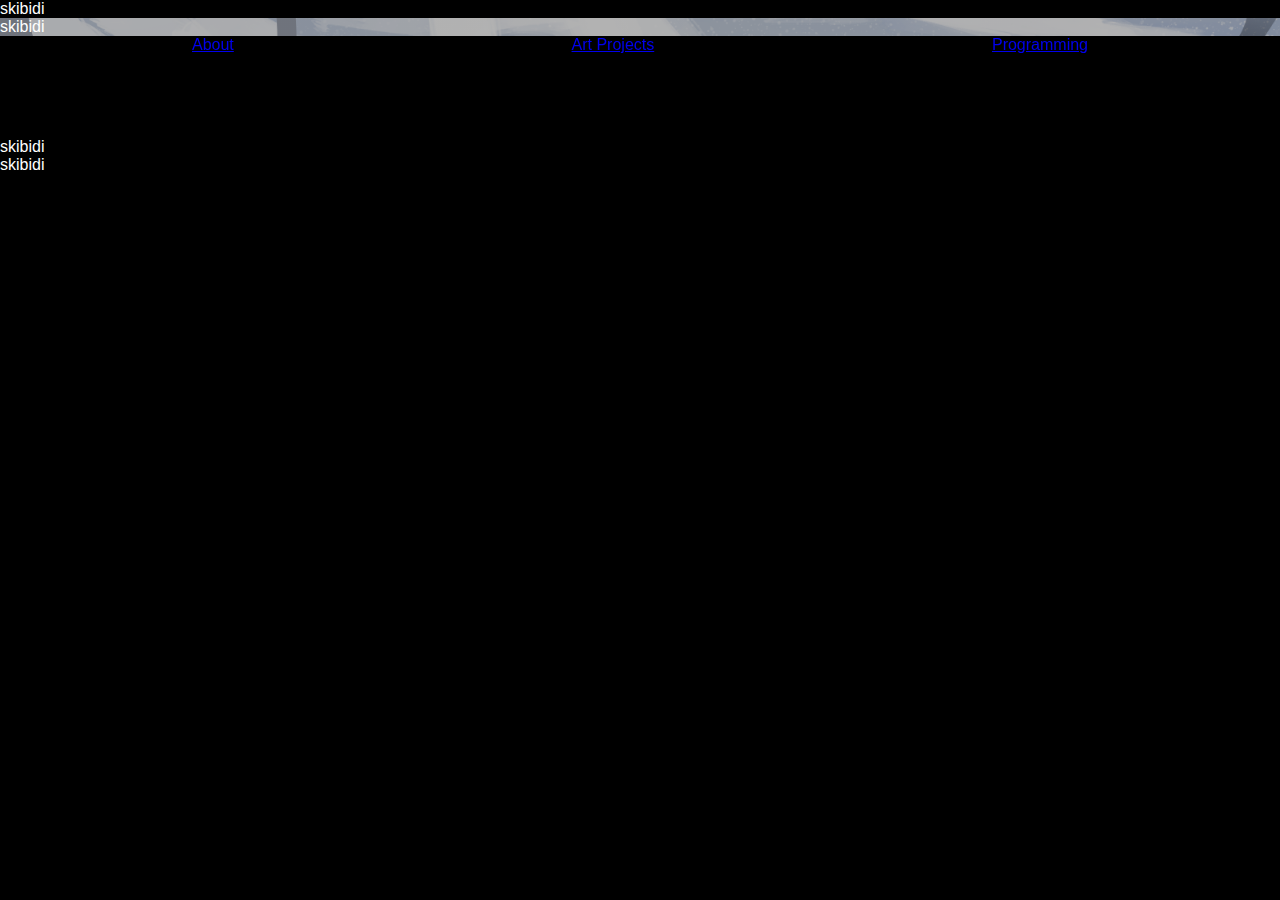
<file: index.html>
<!DOCTYPE html>
<html>
<head>
	<title>My Portfolio</title>
	<meta charset="utf-8" name="viewport" content="width=device-width,initial-scale=1.0,maximum-scale=1.0,user-scalable=no">
    <meta name="keywords" content="shuan, gay, birthday, couple, partner, shion, luan">
    <meta name="description" content="Skibidi skibidi hawk tuah hawk">
    <link rel="stylesheet" type="text/css" href='stylesheets/style_index.css'>
</head>
<body>
	<header>
		<div id="achievementBar">
  			<div></div>		<div></div>		<div></div>
		</div>

		<nav id="navbar">
			<a href="#about">About</a>
			<a href="#projects">Art Projects</a>
			<a href="#projects">Programming</a>
		</nav>
	</header>
	

	<section id="home">skibidi</section>						<!-- Home -->

	<section id="about">skibidi</section>						<!-- About -->

	<section id="art-projects">skibidi									<!-- Art Projects -->
		<!--
		<h1>Art Projects</h1>
		<ul>
			<li>					
				<h2>Raizen and Aevis</h2>
				<div class="art-images">
					<img src="images/art-projects/raizen.png">
					<img src="images/art-projects/aevis.png">
					<img src="images/art-projects/aevis_jet.png">
				</div>
				
			</li>
			<li>
				<img class="art-images" src="images/"></img>
			</li>
		</ul>
		-->
	</section>

	<section id="code-projects">skibidi</section>				<!-- Code Projects -->
</body>
</html>
</file>
<file: stylesheets/style_index.css>
/* Global */
:root {
	--sus: #000000;
	--sus_gradient: linear-gradient(to bottom right, lightskyblue, paleturquoise);

	/*--primary: #0084AA;
	--secondary: #02BFC5;
	--tertiary: #E0F7E5;
	--quaternary: #AAE8DB;

	--light: #FFFFFF;
	--dark: #02537E;*/

	--primary: #000000;
	--secondary: #090909;
	--tertiary: #050505;
	--quaternary: #010101;

	--light: #FFFFFF;
	--dark: #000000;
}

html { scroll-behavior: smooth; }

body {
	font-family: "Helvetica";
	margin: 0;
	background-color: black;
	color: white;
}

img {
	max-width: 100%;
	height: auto;
	aspect-ratio: 1 / 1;
	object-fit: cover;
}

footer img {
	aspect-ratio: auto;
	width: 100%;

	position: relative;
	top: 10px;
}

h2 {
	font-size: clamp(2rem, 3.1vw + 2rem, 6rem);
	margin: 3vw;
	margin-top: 200px;
	color: white;
	/*text-decoration: underline;*/
	text-align: center;
}

h3 {
	font-size: clamp(1.2rem, 2.1vw + 1.2rem, 4rem);
}

.container {
	width: 100%;
	margin-left: auto;
	margin-right: auto;
	padding-left: 0.5rem;
	padding-right: 0.5rem;
	/*border: 5px solid red;*/
}


/* Header */

header {
	position: fixed;
	top: 0;
	z-index: 3;

	display: flex;
	justify-content: space-between;
	align-items: center;
	/*background-color: var(--primary);*/
	/*background-image: var(--main_gradient);*/

	height: 10vh;
	width: clamp(0px, 100%, 2000px);
	margin: 0px;
	padding: 0px;
}

header > .header_bg {
	position: fixed;

	background-color: var(--primary);
	opacity: 0%;

	height: 10vh;
	width: clamp(0px, 100%, 2000px);
	margin: 0px;
	padding: 0px;

	border-bottom: 2px solid white;
}

	/* Navigation Bar */
#navbar {
	display: flex;
	flex-direction: row;
	justify-content: space-between;
	align-items: center;

	width: 70%;
	height: 45px;
	z-index: 4;
	margin-left: auto;
	margin-right: auto;
}

#navbar > div {
	cursor: pointer;
	height: 100%;
	padding-left: 10px;
	padding-right: 10px;
	border-radius: 10px;

	display: flex;
	flex-direction: column;
	justify-content: center;
	transition: background-color 300ms ease-in-out;
}

#navbar > div:hover { background-color: rgba(255, 255, 255, 0.8); }

#navbar > div > a {
	font-size: 20px;
	color: var(--light);
	text-decoration: none;

	transition: color 500ms ease-in-out;
}

#navbar > div:hover > a { color: black; }


		/* Projects Dropdown */
#projects { 
	position: relative;
	width: 130px;
}

#projects span {
	cursor: pointer;
	transition: color 300ms ease-in-out;
}

#projects:hover span { color: black; }

.dropdown-trigger {
	font-size: 20px;
	color: var(--light);
	text-decoration: none;
	transition: color 500ms ease-in-out;
}

#projects:hover .dropdown-trigger {
	color: black;
}

#projects .dropdown-menu {
	position: absolute;
	top: -340px;
	left: -10px;

	display: flex;
	flex-direction: column;
	justify-content: space-around;
	overflow: hidden;
	z-index: -1;
	padding-top: 70px;

	width: 170px;
	height: 300px;
	opacity: 0%;
	transition: top 500ms ease-in-out, opacity 500ms ease-in-out;
}

#projects:hover .dropdown-menu {		/* Deployed */
	top: -10px;
	opacity: 100%;
}

#projects .dropdown-menu div:not(.dropdown_bg) {
	position: relative;
	left: 10px;

	width: 130px;
	height: 45px;
	padding-left: 10px;
	padding-right: 10px;
	border-radius: 10px;

	display: flex;
	flex-direction: column;
	justify-content: center;
	transition: background-color 300ms ease-in-out;
}

#projects .dropdown-menu div:not(.dropdown_bg):hover { background-color: rgba(255, 255, 255, 0.8); }

#projects .dropdown-menu div:not(.dropdown_bg) a {
	font-size: 20px;
	color: var(--light);
	text-decoration: none;

	vertical-align: middle;

	transition: color 500ms ease-in-out;
}

#projects .dropdown-menu div:not(.dropdown_bg):hover a { color: black; }



#projects .dropdown_bg {
	position: fixed;

	background-color: rgb(20, 20, 20);
	border-bottom: 2px solid white;
	border-bottom-right-radius: 10px;
	border-bottom-left-radius: 10px;

	width: 150px;
	height: 320px;

	/*top: 10vh;*/
	margin: 0px;
	padding-left: 20px;

	z-index: -1;
}


	/* Hamburger Menu */
#hambar {
	display: none;
	cursor: pointer;
}


	/* Mobile Navigation Bar */
#mobile_navbar {
	display: none;
	cursor: pointer;
	user-select: none;
}

	/* Pearto */
#pearto {
	position: fixed;
	bottom: -15em;
	padding: 0px;

	height: 173px;
	width: auto;

	animation-name: idle-bottom;
	animation-duration: 1s;
	animation-timing-function: ease-in-out;
	animation-iteration-count: infinite;
	animation-direction: normal;
	animation-fill-mode: forwards;
}

@keyframes idle-left {		0% { bottom: -1em; }							100% { bottom: -1em; }							} 
@keyframes idle-right {		0% { transform: scale(-1, 1); bottom: -1em; }	100% { transform: scale(-1, 1); bottom: -1em; }	}
@keyframes idle-bottom {	0% { bottom: -15em; } 							100% { bottom: -15em; } 						}

@keyframes spin-left-to-right {
	0% { transform: scale(1, 1); 	bottom: -1em; }
	100% { transform: scale(-1, 1);	bottom: -1em; }
}

@keyframes spin-right-to-left {
	0% { transform: scale(-1, 1);	bottom: -1em; }
	100% { transform: scale(1, 1);	bottom: -1em; }
}

@keyframes jump-left {
	0% {
		bottom: -1rem;
		transform: scale(1, 1);
	}
	10% {
		bottom: -4rem;
		transform: scale(1.2, 0.7);
	}
	40% {
		bottom: 9rem;
		transform: scale(0.8, 1.1);
	}
	50% {
		bottom: 10rem;
		transform: scale(1, 0.7);
	}
	60% {
		bottom: 9rem;
		transform: scale(1.2, 0.65);
	}
	70% {
		bottom: -1rem;
		transform: scale(1.35, 0.6);
	}
	80% {
		bottom: -4rem;
		transform: scale(1.4, 0.5);
	}
	100% {
		bottom: -1rem;
		transform: scale(1, 1);
	}
}

@keyframes jump-right {
	0% {
		bottom: -1rem;
		transform: scale(-1, 1);
	}
	10% {
		bottom: -4rem;
		transform: scale(-1.2, 0.7);
	}
	40% {
		bottom: 9rem;
		transform: scale(-0.8, 1.1);
	}
	50% {
		bottom: 10rem;
		transform: scale(-1, 0.7);
	}
	60% {
		bottom: 9rem;
		transform: scale(-1.2, 0.65);
	}
	70% {
		bottom: -1rem;
		transform: scale(-1.35, 0.6);
	}
	80% {
		bottom: -4rem;
		transform: scale(-1.4, 0.5);
	}
	100% {
		bottom: -1rem;
		transform: scale(-1, 1);
	}
}



@keyframes jump-in-out {
	0% {
		bottom: -15rem;
		transform: scale(1, 1);
	}
	50% {
		bottom: 10rem;
		transform: scale(1, 1);
	}
	70% {
		bottom: -1rem;
		transform: scale(1.1, 0.8);
	}
	80% {
		bottom: -4rem;
		transform: scale(2, 0.3);
	}
	100% {
		bottom: -1rem;
		transform: scale(1, 1);
	}
}



/* ----------------------------------------------------------------------------------- */

/* About */
#about {
	background-image: linear-gradient(rgba(0, 0, 0, 0.3), rgba(0, 0, 0, 0.3)), url('../images/art-projects/missioncomplete.png');
	background-size: 100% auto;
	background-attachment: fixed;
	margin: 0px;
	margin-bottom: 8vw;
}

#profile {
	display: grid;
	grid-template-columns: 1fr 1fr; 
  	grid-template-rows: 1fr 2fr 1fr; 
  	grid-template-areas: 
    	"profile-pic	name"
    	"profile-pic	first-text"
    	"second-text	second-text";

	justify-content: center;
	align-items: center;

	margin: clamp(10px, 2.5vw, 50px);
	margin-top: 0px;
	padding: 40px;
	padding-top: 10vh;
}

#profile-pic {
	position: relative;

	grid-area: profile-pic;
	display: flex;
	justify-content: center; 
}

#profile-pic img {
	position: relative;

	min-width: 10vw;
	max-width: 25vw;
	height: auto;

	/*border: 5px solid white;*/
	border-radius: 50%;
	transform: rotate(-5deg);
	/*box-shadow: 10px 15px 10px black;*/
}

#name {
	position: relative;

	font-size: clamp(16px, 6.5vw, 80px);
	color: var(--light);
	text-align: end;
}


#first-text {
	position: relative;

	grid-area: first-text;
	padding: 1.5em;
	height: 50%;

	border-radius: 30px;
	font-size: clamp(12px, 1.5vw, 24px);
	line-height: 1.6;
	color: var(--light);
	background-color: var(--secondary);
	z-index: 1;
	/*border: 4px solid white;*/
}

#second-text {
	position: relative;

	grid-area: second-text;

	/*border: 1px solid black;*/
	font-size: clamp(14px, 2.5vw, 34px);
	font-style: italic;
	color: var(--light);
	/*background-color: var(--dark);*/
}


/* ----------------------------------------------------------------------------------- */


/* Education */
#education ul {
	padding: 0px;
	margin-left: auto;
	margin-right: auto;
}

#education li {
	position: relative;
	height: 30vw;
	padding-top: 1vw;
	margin-bottom: 2vw;

	font-size: 0px;
	color: white;
}

.school-things {
	position: relative;
	display: grid;
	grid-template-columns: 1fr 3fr;
	grid-template-rows: 3vw 3vw;
	grid-template-areas: 
	"activities 	text1"
	"achievements	text2";
	
	margin-left: 5vw;
	font-size: clamp(10px, 2vw, 40px);
}

.school-things:nth-child(1) { grid-area: activities; }
.school-things:nth-child(2) { grid-area: text1; }
.school-things:nth-child(3) { grid-area: achievements; }
.school-things:nth-child(4) { grid-area: text2; }

.gallery {
	position: absolute;
	top: 0px;
	left: auto;
	right: auto; 
	margin-top: 0px;
	margin-bottom: 0px;

	display: flex;
	gap: 0px;
	width: 100%;

	overflow: scroll;
	touch-action: none;
	z-index: -1;
}

.gallery::-webkit-scrollbar {
	display: none;
}

.gallery img {
	position: relative;
	filter: brightness(70%);
	height: 30vw;
}


/* ----------------------------------------------------------------------------------- */


#interests {
	display: grid;
	grid-template-columns: 1fr 1fr 1fr;
	grid-template-rows: 2fr;
	gap: 1rem;

	justify-items: center;
	align-items: center;
	/*border: 3px solid yellow;*/
	margin-left: auto;
	margin-right: auto;

	text-align: center;

	width: 100%;
	height: clamp(500px, 50vh + 16em, 1000px);
}

#interests div {
	overflow: hidden;
	position: relative;
	border: 2px solid white;
	border-radius: 20px;
	box-shadow: 0px 0px 0px white;
	width: 90%;
	height: clamp(500px, 50vh + 16em, 700px);

	display: grid;
	grid-template-rows: 1fr 3fr 2fr;
	grid-template-columns: 1fr; 

	transition: box-shadow 300ms ease-in-out, width 300ms ease-in-out, height 300ms ease-in-out;
}

#interests div:hover {
	box-shadow: 0px 0px 20px white;
} 

#interests div h3 {
	margin-top: auto;
	margin-bottom: auto;
	font-size: clamp(1rem, 1vw + 1rem, 4rem);
	transition: font-size 300ms ease-in-out;
}

#interests div p {
	margin-top: auto;
	margin-bottom: auto;
	width: 60%;
	font-size: 140%;
	margin-left: auto;
	margin-right: auto;
	transition: font-size 300ms ease-in-out, width 300ms ease-in-out;
}

#interests div img {
	margin-top: auto;
	margin-bottom: auto;
	width: 100%;
	height: auto;
	margin-left: auto;
	margin-right: auto;
	transition: width 300ms ease-in-out;
}


/* ----------------------------------------------------------------------------------- */
/* ----------------------------------------------------------------------------------- */

/* Responsive Adjustments */
@media (max-width: 780px) {								/* Header and About */
	/* Global */

	/* Header */
	header { justify-content: flex-end; }

	#navbar {
		display: none;
		cursor: pointer;
	}

	/* Hamburger Navigation Bar */
	#hambar {
		display: grid;
	  	grid-template-columns: 1fr;
	  	grid-template-rows: 1fr 1fr 1fr;

	  	gap: 20% 0px;
	  	grid-auto-flow: row;
	  	justify-content: start;

	    height: 30px;
	    width: 40px;
	    margin: 5px;
	    margin-right: 15px;

	    z-index: 4;
	}

	#hambar div {
		background-color: var(--light);
	}

	/* Mobile Navigation Bar */
	#mobile_navbar {
		background-color: black;
		position: fixed;
		top: 0em;
		right: -12em;

		width: 10em;
		height: 100dvh;
		
		padding-top: 160px;
		padding-right: 20px;

		display: flex;
		flex-direction: column;

		transition: right 300ms;
	}

	#mobile_navbar > div {
		margin-bottom: 60px;
		text-align: end;
	}

	#mobile_navbar > div > a {
		font-size: 30px;
		color: var(--light);
		text-decoration: none;
	}

	.dropdown-trigger {
		font-size: 30px;
		text-align: end;
	}

			/* Mobile Projects Dropdown */
	#mobile_projects { 
		position: relative;
		text-align: end;
		width: 160px;
	}

	#mobile_projects:hover .dropdown-trigger {
		color: black;
	}

	#mobile_projects .dropdown-menu {
		position: absolute;
		top: 0px;
		right: 0px;

		display: flex;
		flex-direction: column;
		justify-content: space-around;
		overflow: hidden;
		z-index: -1;

		width: 170px;
		height: 280px;
		opacity: 0%;

		transition: right 500ms ease-in-out, opacity 500ms ease-in-out;
	}

	#mobile_projects:hover .dropdown-menu {
		right: 160px;
		opacity: 100%;
	}

	#mobile_projects .dropdown-menu div:not(.dropdown_bg) {
		position: relative;
		left: 10px;

		width: 130px;
		height: 45px;
		padding-left: 10px;
		padding-right: 10px;
		border-radius: 10px;

		display: flex;
		flex-direction: column;
		justify-content: center;
		transition: background-color 300ms ease-in-out;
	}

	#mobile_projects .dropdown-menu div:not(.dropdown_bg):hover { background-color: rgba(255, 255, 255, 0.8); }

	#mobile_projects .dropdown-menu div:not(.dropdown_bg) a {
		font-size: 20px;
		color: var(--light);
		text-decoration: none;

		vertical-align: middle;

		transition: color 500ms ease-in-out;
	}

	#mobile_projects .dropdown-menu div:not(.dropdown_bg):hover a { color: black; }



	#mobile_projects .dropdown_bg {
		position: fixed;

		background-color: rgb(20, 20, 20);
		border-left: 2px solid white;
		border-top-left-radius: 10px;
		border-bottom-left-radius: 10px;

		width: 150px;
		height: 290px;

		/*top: 10vh;*/
		margin: 0px;
		padding-left: 20px;

		z-index: -1;
	}


	/* About */
	#about {
		background-size: auto 100%;
	}

	#profile {
		grid-template-columns: 1fr; 
  		grid-template-rows: 4fr 1fr 2fr 1fr; 
  		grid-template-areas: 
    		"profile-pic"
    		"name"
    		"first-text"
    		"second-text";

    	padding-left: clamp(10px, 1vw, 20px);
    	padding-right: clamp(10px, 1vw, 20px);
    }

    #profile-pic img {
    	min-width: 40vw; 
    	max-width: 50vw;
    	height: auto;
    	margin-bottom: clamp(20px, 2vw, 30px);
    }

    #name {
    	text-align: center;
    	font-size: clamp(10px, 8vw, 80px);
    }

    #first-text {
    	text-align: center;
    	font-size: clamp(4px, 2.7vw, 80px);
    	border-radius: 24px;
    }

    #second-text {
    	text-align: center;
    	font-size : clamp(10px, 3.3vw, 80px);
    }

    /* Education */
    #education li {
    	height: 95vw;
    }

    #education h3 span {
    	content: "\a";
    	white-space: pre;
    }

    .school-things {
		grid-template-columns: 1fr 1fr;
		grid-template-rows: 1fr 3fr;
		grid-template-areas: 
		"activities achievements"
		"text1		text2";
	
		margin-left: 0px;
		font-size: clamp(20px, 4vw, 40px);
	}

    .gallery img {
    	width: 95vw;
    	height: auto;
    }

    /* Career Interests */
    #interests {
		grid-template-columns: 2fr;
		grid-template-rows: 1fr 1fr 1fr;
		height: clamp(2000px, 800vw + 10em, 2200px);
	}

	#interests div {
		height: clamp(200px, 80vw + 10em, 880px);
		padding: auto;
		width: 80%;
	}

	#interests div:hover {
		height: clamp(200px, 80vw + 10em, 880px);
	}


	#interests div h3 {
		font-size: clamp(1.2rem, 2.5vw + 1.8rem, 2rem);
	}

	#interests div p {
		font-size: clamp(1rem, 2vw + 0.6rem, 3rem);
		width: 60%;
	}

	#interests div img {
		width: 100%;
	}
}

@media (min-width: 475px) 	{ .container {max-width: 475px;} }
@media (min-width: 640px) 	{ .container {max-width: 640px;} }
@media (min-width: 768px) 	{ .container {max-width: 768px;} }
@media (min-width: 1024px) 	{ .container {max-width: 1024px;} }
@media (min-width: 1280px) 	{ .container {max-width: 1280px;} }
@media (min-width: 1536px) 	{ .container {max-width: 1536px;} }





/*@media (min-width: 475px) 	{ .container {max-width: 475px;} }
@media (min-width: 640px) 	{ .container {max-width: 640px;} }
@media (min-width: 768px) 	{ .container {max-width: 768px;} }
@media (min-width: 1024px) 	{ .container {max-width: 1024px;} }
@media (min-width: 1280px) 	{ .container {max-width: 1280px;} }
@media (min-width: 1536px) 	{ .container {max-width: 1536px;} }*/

















/* ----------------------------------------------------------------------------------- */

/* Art-Projects */

/*.art-images {
	background-color: cyan;
	padding-top: 40px;
	padding-bottom: 40px;

	display: grid;
	grid-row-gap: 20px;
	border: 2px solid black;	 Temporary 
	grid-template-columns: repeat(3, 1fr);
    justify-items: center;
}

.art-images img {
	border-radius: 25px;
	max-width: 400px;
	max-height: auto;
}*/
</file>
